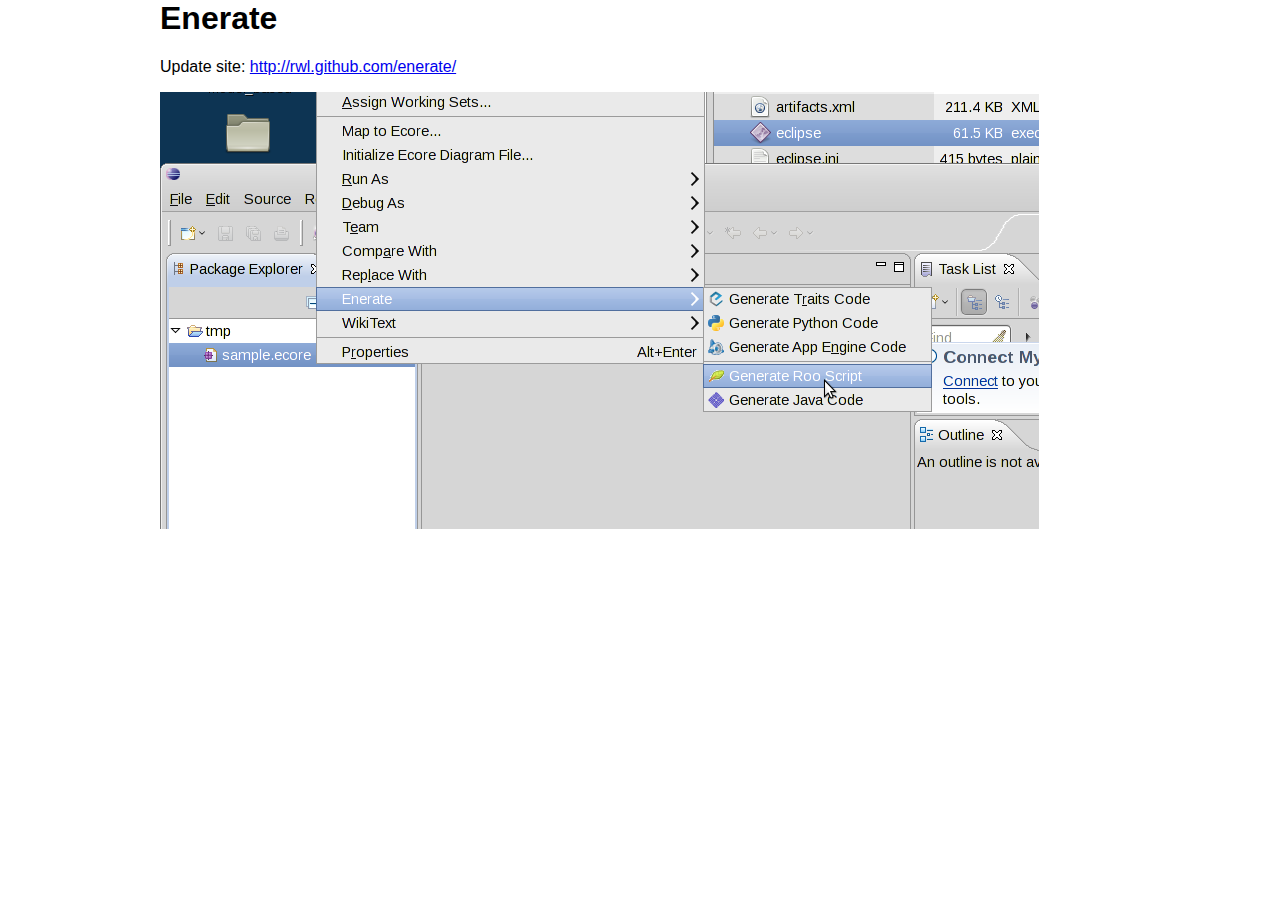
<file: index.html>
<!DOCTYPE HTML PUBLIC "-//W3C//DTD HTML 4.0 Transitional//EN">

<html>
<head>
	<meta charset="utf-8">
	<meta name="viewport" content="width=device-width, initial-scale=1.0">
	<link type="text/css" href="enerate.css" rel="stylesheet">
	<title>Enerate</title>
</head>

<body>
<h1>Enerate</h1>

<p>
Update site: <a href="http://rwl.github.com/enerate/">http://rwl.github.com/enerate/</a>
</p>

<img src="./images/Enerate-context_menu.png" alt="Enerate Menu"/>

</body>
</html>
</file>
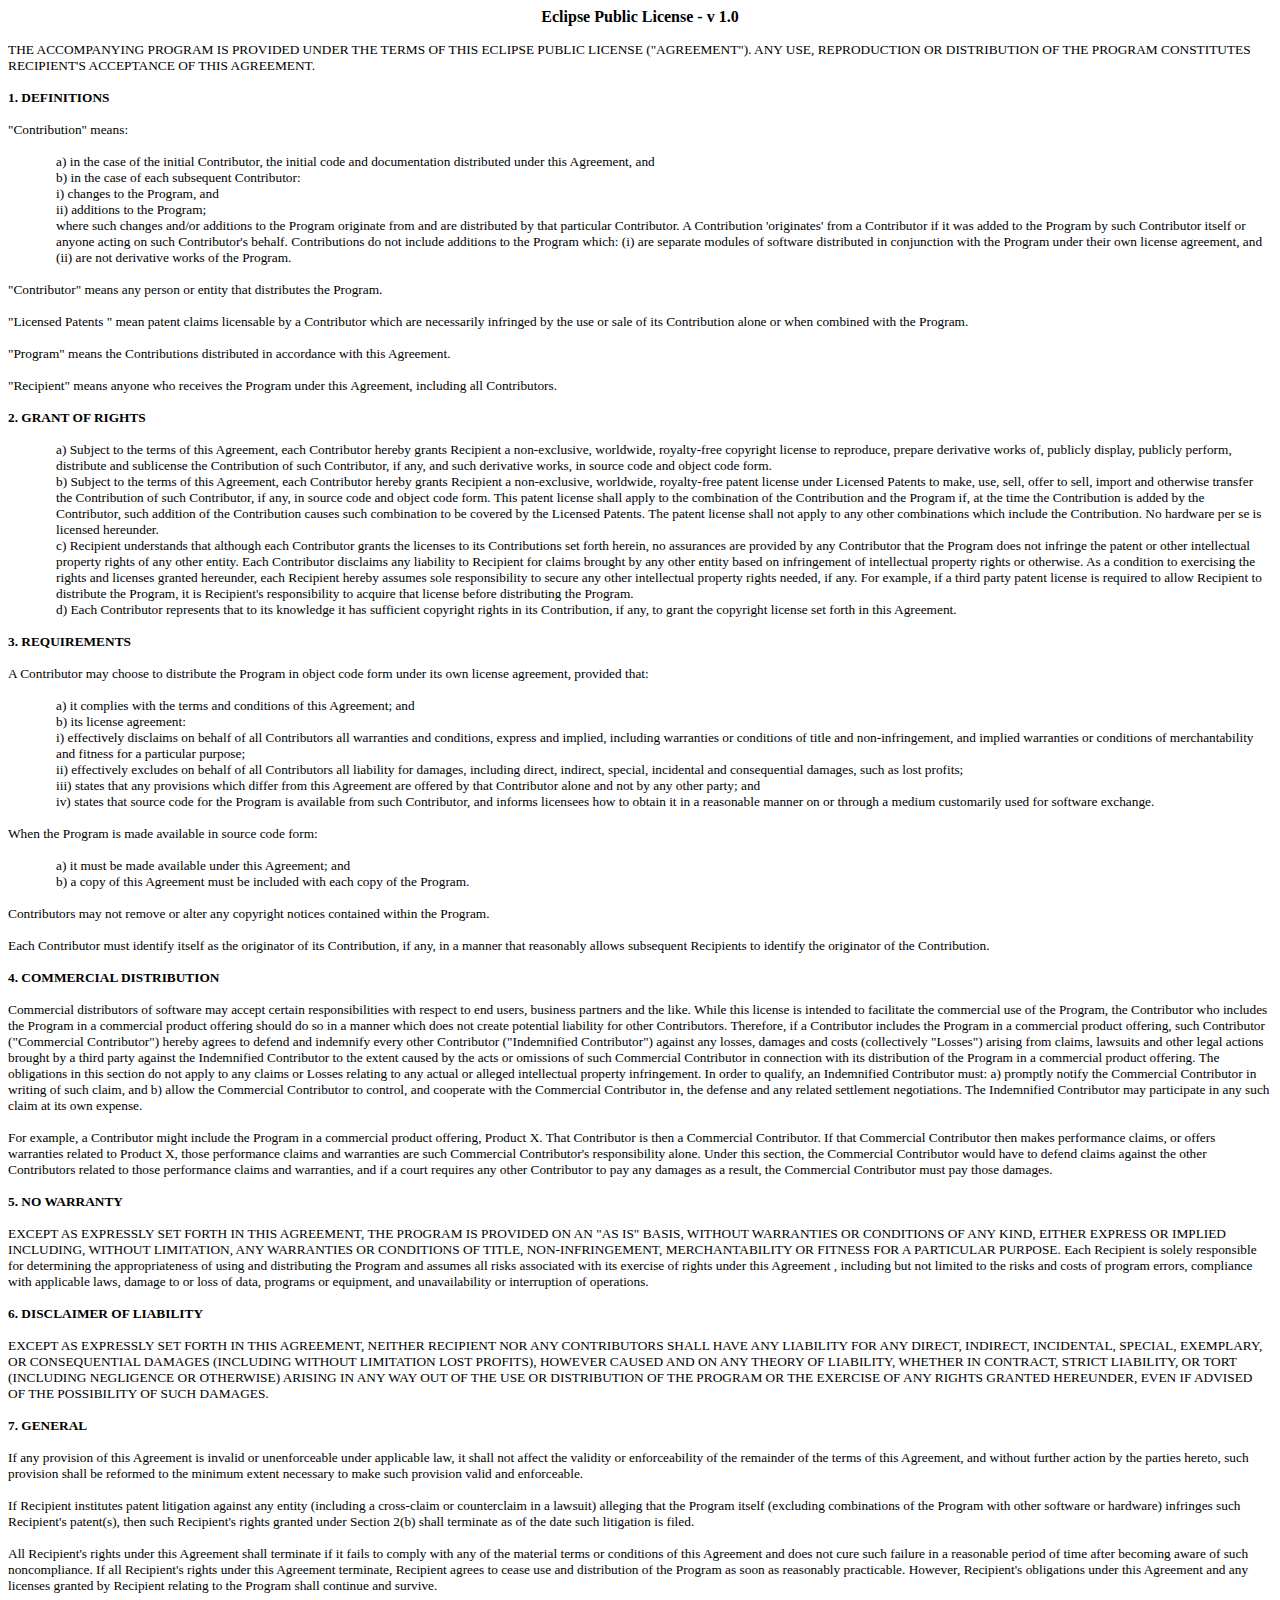
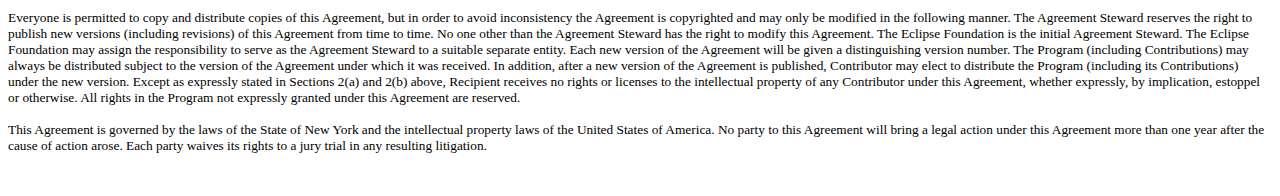
<file: com.github.enerate.core.feature/epl-v10.html>
<html xmlns:o="urn:schemas-microsoft-com:office:office"
xmlns:w="urn:schemas-microsoft-com:office:word"
xmlns="http://www.w3.org/TR/REC-html40">

<head>
<meta http-equiv=Content-Type content="text/html; charset=windows-1252">
<meta name=ProgId content=Word.Document>
<meta name=Generator content="Microsoft Word 9">
<meta name=Originator content="Microsoft Word 9">
<link rel=File-List
href="./Eclipse%20EPL%202003_11_10%20Final_files/filelist.xml">
<title>Eclipse Public License - Version 1.0</title>
<!--[if gte mso 9]><xml>
 <o:DocumentProperties>
  <o:Revision>2</o:Revision>
  <o:TotalTime>3</o:TotalTime>
  <o:Created>2004-03-05T23:03:00Z</o:Created>
  <o:LastSaved>2004-03-05T23:03:00Z</o:LastSaved>
  <o:Pages>4</o:Pages>
  <o:Words>1626</o:Words>
  <o:Characters>9270</o:Characters>
   <o:Lines>77</o:Lines>
  <o:Paragraphs>18</o:Paragraphs>
  <o:CharactersWithSpaces>11384</o:CharactersWithSpaces>
  <o:Version>9.4402</o:Version>
 </o:DocumentProperties>
</xml><![endif]--><!--[if gte mso 9]><xml>
 <w:WordDocument>
  <w:TrackRevisions/>
 </w:WordDocument>
</xml><![endif]-->
<style>
<!--
 /* Font Definitions */
@font-face
	{font-family:Tahoma;
	panose-1:2 11 6 4 3 5 4 4 2 4;
	mso-font-charset:0;
	mso-generic-font-family:swiss;
	mso-font-pitch:variable;
	mso-font-signature:553679495 -2147483648 8 0 66047 0;}
 /* Style Definitions */
p.MsoNormal, li.MsoNormal, div.MsoNormal
	{mso-style-parent:"";
	margin:0in;
	margin-bottom:.0001pt;
	mso-pagination:widow-orphan;
	font-size:12.0pt;
	font-family:"Times New Roman";
	mso-fareast-font-family:"Times New Roman";}
p
	{margin-right:0in;
	mso-margin-top-alt:auto;
	mso-margin-bottom-alt:auto;
	margin-left:0in;
	mso-pagination:widow-orphan;
	font-size:12.0pt;
	font-family:"Times New Roman";
	mso-fareast-font-family:"Times New Roman";}
p.BalloonText, li.BalloonText, div.BalloonText
	{mso-style-name:"Balloon Text";
	margin:0in;
	margin-bottom:.0001pt;
	mso-pagination:widow-orphan;
	font-size:8.0pt;
	font-family:Tahoma;
	mso-fareast-font-family:"Times New Roman";}
@page Section1
	{size:8.5in 11.0in;
	margin:1.0in 1.25in 1.0in 1.25in;
	mso-header-margin:.5in;
	mso-footer-margin:.5in;
	mso-paper-source:0;}
div.Section1
	{page:Section1;}
-->
</style>
</head>

<body lang=EN-US style='tab-interval:.5in'>

<div class=Section1>

<p align=center style='text-align:center'><b>Eclipse Public License - v 1.0</b>
</p>

<p><span style='font-size:10.0pt'>THE ACCOMPANYING PROGRAM IS PROVIDED UNDER
THE TERMS OF THIS ECLIPSE PUBLIC LICENSE (&quot;AGREEMENT&quot;). ANY USE,
REPRODUCTION OR DISTRIBUTION OF THE PROGRAM CONSTITUTES RECIPIENT'S ACCEPTANCE
OF THIS AGREEMENT.</span> </p>

<p><b><span style='font-size:10.0pt'>1. DEFINITIONS</span></b> </p>

<p><span style='font-size:10.0pt'>&quot;Contribution&quot; means:</span> </p>

<p class=MsoNormal style='margin-left:.5in'><span style='font-size:10.0pt'>a)
in the case of the initial Contributor, the initial code and documentation
distributed under this Agreement, and<br clear=left>
b) in the case of each subsequent Contributor:</span></p>

<p class=MsoNormal style='margin-left:.5in'><span style='font-size:10.0pt'>i)
changes to the Program, and</span></p>

<p class=MsoNormal style='margin-left:.5in'><span style='font-size:10.0pt'>ii)
additions to the Program;</span></p>

<p class=MsoNormal style='margin-left:.5in'><span style='font-size:10.0pt'>where
such changes and/or additions to the Program originate from and are distributed
by that particular Contributor. A Contribution 'originates' from a Contributor
if it was added to the Program by such Contributor itself or anyone acting on
such Contributor's behalf. Contributions do not include additions to the
Program which: (i) are separate modules of software distributed in conjunction
with the Program under their own license agreement, and (ii) are not derivative
works of the Program. </span></p>

<p><span style='font-size:10.0pt'>&quot;Contributor&quot; means any person or
entity that distributes the Program.</span> </p>

<p><span style='font-size:10.0pt'>&quot;Licensed Patents &quot; mean patent
claims licensable by a Contributor which are necessarily infringed by the use
or sale of its Contribution alone or when combined with the Program. </span></p>

<p><span style='font-size:10.0pt'>&quot;Program&quot; means the Contributions
distributed in accordance with this Agreement.</span> </p>

<p><span style='font-size:10.0pt'>&quot;Recipient&quot; means anyone who
receives the Program under this Agreement, including all Contributors.</span> </p>

<p><b><span style='font-size:10.0pt'>2. GRANT OF RIGHTS</span></b> </p>

<p class=MsoNormal style='margin-left:.5in'><span style='font-size:10.0pt'>a)
Subject to the terms of this Agreement, each Contributor hereby grants Recipient
a non-exclusive, worldwide, royalty-free copyright license to<span
style='color:red'> </span>reproduce, prepare derivative works of, publicly
display, publicly perform, distribute and sublicense the Contribution of such
Contributor, if any, and such derivative works, in source code and object code
form.</span></p>

<p class=MsoNormal style='margin-left:.5in'><span style='font-size:10.0pt'>b)
Subject to the terms of this Agreement, each Contributor hereby grants
Recipient a non-exclusive, worldwide,<span style='color:green'> </span>royalty-free
patent license under Licensed Patents to make, use, sell, offer to sell, import
and otherwise transfer the Contribution of such Contributor, if any, in source
code and object code form. This patent license shall apply to the combination
of the Contribution and the Program if, at the time the Contribution is added
by the Contributor, such addition of the Contribution causes such combination
to be covered by the Licensed Patents. The patent license shall not apply to
any other combinations which include the Contribution. No hardware per se is
licensed hereunder. </span></p>

<p class=MsoNormal style='margin-left:.5in'><span style='font-size:10.0pt'>c)
Recipient understands that although each Contributor grants the licenses to its
Contributions set forth herein, no assurances are provided by any Contributor
that the Program does not infringe the patent or other intellectual property
rights of any other entity. Each Contributor disclaims any liability to Recipient
for claims brought by any other entity based on infringement of intellectual
property rights or otherwise. As a condition to exercising the rights and
licenses granted hereunder, each Recipient hereby assumes sole responsibility
to secure any other intellectual property rights needed, if any. For example,
if a third party patent license is required to allow Recipient to distribute
the Program, it is Recipient's responsibility to acquire that license before
distributing the Program.</span></p>

<p class=MsoNormal style='margin-left:.5in'><span style='font-size:10.0pt'>d)
Each Contributor represents that to its knowledge it has sufficient copyright
rights in its Contribution, if any, to grant the copyright license set forth in
this Agreement. </span></p>

<p><b><span style='font-size:10.0pt'>3. REQUIREMENTS</span></b> </p>

<p><span style='font-size:10.0pt'>A Contributor may choose to distribute the
Program in object code form under its own license agreement, provided that:</span>
</p>

<p class=MsoNormal style='margin-left:.5in'><span style='font-size:10.0pt'>a)
it complies with the terms and conditions of this Agreement; and</span></p>

<p class=MsoNormal style='margin-left:.5in'><span style='font-size:10.0pt'>b)
its license agreement:</span></p>

<p class=MsoNormal style='margin-left:.5in'><span style='font-size:10.0pt'>i)
effectively disclaims on behalf of all Contributors all warranties and
conditions, express and implied, including warranties or conditions of title
and non-infringement, and implied warranties or conditions of merchantability
and fitness for a particular purpose; </span></p>

<p class=MsoNormal style='margin-left:.5in'><span style='font-size:10.0pt'>ii)
effectively excludes on behalf of all Contributors all liability for damages,
including direct, indirect, special, incidental and consequential damages, such
as lost profits; </span></p>

<p class=MsoNormal style='margin-left:.5in'><span style='font-size:10.0pt'>iii)
states that any provisions which differ from this Agreement are offered by that
Contributor alone and not by any other party; and</span></p>

<p class=MsoNormal style='margin-left:.5in'><span style='font-size:10.0pt'>iv)
states that source code for the Program is available from such Contributor, and
informs licensees how to obtain it in a reasonable manner on or through a
medium customarily used for software exchange.<span style='color:blue'> </span></span></p>

<p><span style='font-size:10.0pt'>When the Program is made available in source
code form:</span> </p>

<p class=MsoNormal style='margin-left:.5in'><span style='font-size:10.0pt'>a)
it must be made available under this Agreement; and </span></p>

<p class=MsoNormal style='margin-left:.5in'><span style='font-size:10.0pt'>b) a
copy of this Agreement must be included with each copy of the Program. </span></p>

<p><span style='font-size:10.0pt'>Contributors may not remove or alter any
copyright notices contained within the Program. </span></p>

<p><span style='font-size:10.0pt'>Each Contributor must identify itself as the
originator of its Contribution, if any, in a manner that reasonably allows
subsequent Recipients to identify the originator of the Contribution. </span></p>

<p><b><span style='font-size:10.0pt'>4. COMMERCIAL DISTRIBUTION</span></b> </p>

<p><span style='font-size:10.0pt'>Commercial distributors of software may
accept certain responsibilities with respect to end users, business partners
and the like. While this license is intended to facilitate the commercial use
of the Program, the Contributor who includes the Program in a commercial
product offering should do so in a manner which does not create potential
liability for other Contributors. Therefore, if a Contributor includes the
Program in a commercial product offering, such Contributor (&quot;Commercial
Contributor&quot;) hereby agrees to defend and indemnify every other
Contributor (&quot;Indemnified Contributor&quot;) against any losses, damages and
costs (collectively &quot;Losses&quot;) arising from claims, lawsuits and other
legal actions brought by a third party against the Indemnified Contributor to
the extent caused by the acts or omissions of such Commercial Contributor in
connection with its distribution of the Program in a commercial product
offering. The obligations in this section do not apply to any claims or Losses
relating to any actual or alleged intellectual property infringement. In order
to qualify, an Indemnified Contributor must: a) promptly notify the Commercial
Contributor in writing of such claim, and b) allow the Commercial Contributor
to control, and cooperate with the Commercial Contributor in, the defense and
any related settlement negotiations. The Indemnified Contributor may participate
in any such claim at its own expense.</span> </p>

<p><span style='font-size:10.0pt'>For example, a Contributor might include the
Program in a commercial product offering, Product X. That Contributor is then a
Commercial Contributor. If that Commercial Contributor then makes performance
claims, or offers warranties related to Product X, those performance claims and
warranties are such Commercial Contributor's responsibility alone. Under this
section, the Commercial Contributor would have to defend claims against the
other Contributors related to those performance claims and warranties, and if a
court requires any other Contributor to pay any damages as a result, the
Commercial Contributor must pay those damages.</span> </p>

<p><b><span style='font-size:10.0pt'>5. NO WARRANTY</span></b> </p>

<p><span style='font-size:10.0pt'>EXCEPT AS EXPRESSLY SET FORTH IN THIS
AGREEMENT, THE PROGRAM IS PROVIDED ON AN &quot;AS IS&quot; BASIS, WITHOUT
WARRANTIES OR CONDITIONS OF ANY KIND, EITHER EXPRESS OR IMPLIED INCLUDING,
WITHOUT LIMITATION, ANY WARRANTIES OR CONDITIONS OF TITLE, NON-INFRINGEMENT,
MERCHANTABILITY OR FITNESS FOR A PARTICULAR PURPOSE. Each Recipient is solely
responsible for determining the appropriateness of using and distributing the
Program and assumes all risks associated with its exercise of rights under this
Agreement , including but not limited to the risks and costs of program errors,
compliance with applicable laws, damage to or loss of data, programs or
equipment, and unavailability or interruption of operations. </span></p>

<p><b><span style='font-size:10.0pt'>6. DISCLAIMER OF LIABILITY</span></b> </p>

<p><span style='font-size:10.0pt'>EXCEPT AS EXPRESSLY SET FORTH IN THIS
AGREEMENT, NEITHER RECIPIENT NOR ANY CONTRIBUTORS SHALL HAVE ANY LIABILITY FOR
ANY DIRECT, INDIRECT, INCIDENTAL, SPECIAL, EXEMPLARY, OR CONSEQUENTIAL DAMAGES
(INCLUDING WITHOUT LIMITATION LOST PROFITS), HOWEVER CAUSED AND ON ANY THEORY
OF LIABILITY, WHETHER IN CONTRACT, STRICT LIABILITY, OR TORT (INCLUDING
NEGLIGENCE OR OTHERWISE) ARISING IN ANY WAY OUT OF THE USE OR DISTRIBUTION OF
THE PROGRAM OR THE EXERCISE OF ANY RIGHTS GRANTED HEREUNDER, EVEN IF ADVISED OF
THE POSSIBILITY OF SUCH DAMAGES.</span> </p>

<p><b><span style='font-size:10.0pt'>7. GENERAL</span></b> </p>

<p><span style='font-size:10.0pt'>If any provision of this Agreement is invalid
or unenforceable under applicable law, it shall not affect the validity or
enforceability of the remainder of the terms of this Agreement, and without
further action by the parties hereto, such provision shall be reformed to the
minimum extent necessary to make such provision valid and enforceable.</span> </p>

<p><span style='font-size:10.0pt'>If Recipient institutes patent litigation
against any entity (including a cross-claim or counterclaim in a lawsuit)
alleging that the Program itself (excluding combinations of the Program with
other software or hardware) infringes such Recipient's patent(s), then such
Recipient's rights granted under Section 2(b) shall terminate as of the date
such litigation is filed. </span></p>

<p><span style='font-size:10.0pt'>All Recipient's rights under this Agreement
shall terminate if it fails to comply with any of the material terms or
conditions of this Agreement and does not cure such failure in a reasonable
period of time after becoming aware of such noncompliance. If all Recipient's
rights under this Agreement terminate, Recipient agrees to cease use and
distribution of the Program as soon as reasonably practicable. However,
Recipient's obligations under this Agreement and any licenses granted by
Recipient relating to the Program shall continue and survive. </span></p>

<p><span style='font-size:10.0pt'>Everyone is permitted to copy and distribute
copies of this Agreement, but in order to avoid inconsistency the Agreement is
copyrighted and may only be modified in the following manner. The Agreement
Steward reserves the right to publish new versions (including revisions) of
this Agreement from time to time. No one other than the Agreement Steward has
the right to modify this Agreement. The Eclipse Foundation is the initial
Agreement Steward. The Eclipse Foundation may assign the responsibility to
serve as the Agreement Steward to a suitable separate entity. Each new version
of the Agreement will be given a distinguishing version number. The Program
(including Contributions) may always be distributed subject to the version of
the Agreement under which it was received. In addition, after a new version of
the Agreement is published, Contributor may elect to distribute the Program
(including its Contributions) under the new version. Except as expressly stated
in Sections 2(a) and 2(b) above, Recipient receives no rights or licenses to
the intellectual property of any Contributor under this Agreement, whether
expressly, by implication, estoppel or otherwise. All rights in the Program not
expressly granted under this Agreement are reserved.</span> </p>

<p><span style='font-size:10.0pt'>This Agreement is governed by the laws of the
State of New York and the intellectual property laws of the United States of
America. No party to this Agreement will bring a legal action under this
Agreement more than one year after the cause of action arose. Each party waives
its rights to a jury trial in any resulting litigation.</span> </p>

<p class=MsoNormal><![if !supportEmptyParas]>&nbsp;<![endif]><o:p></o:p></p>

</div>

</body>

</html>
</file>
<file: enerate.css>
body {
  font-family: Helvetica, Arial, sans-serif;
  margin: 0 auto;
  width: 960px;
}
</file>
